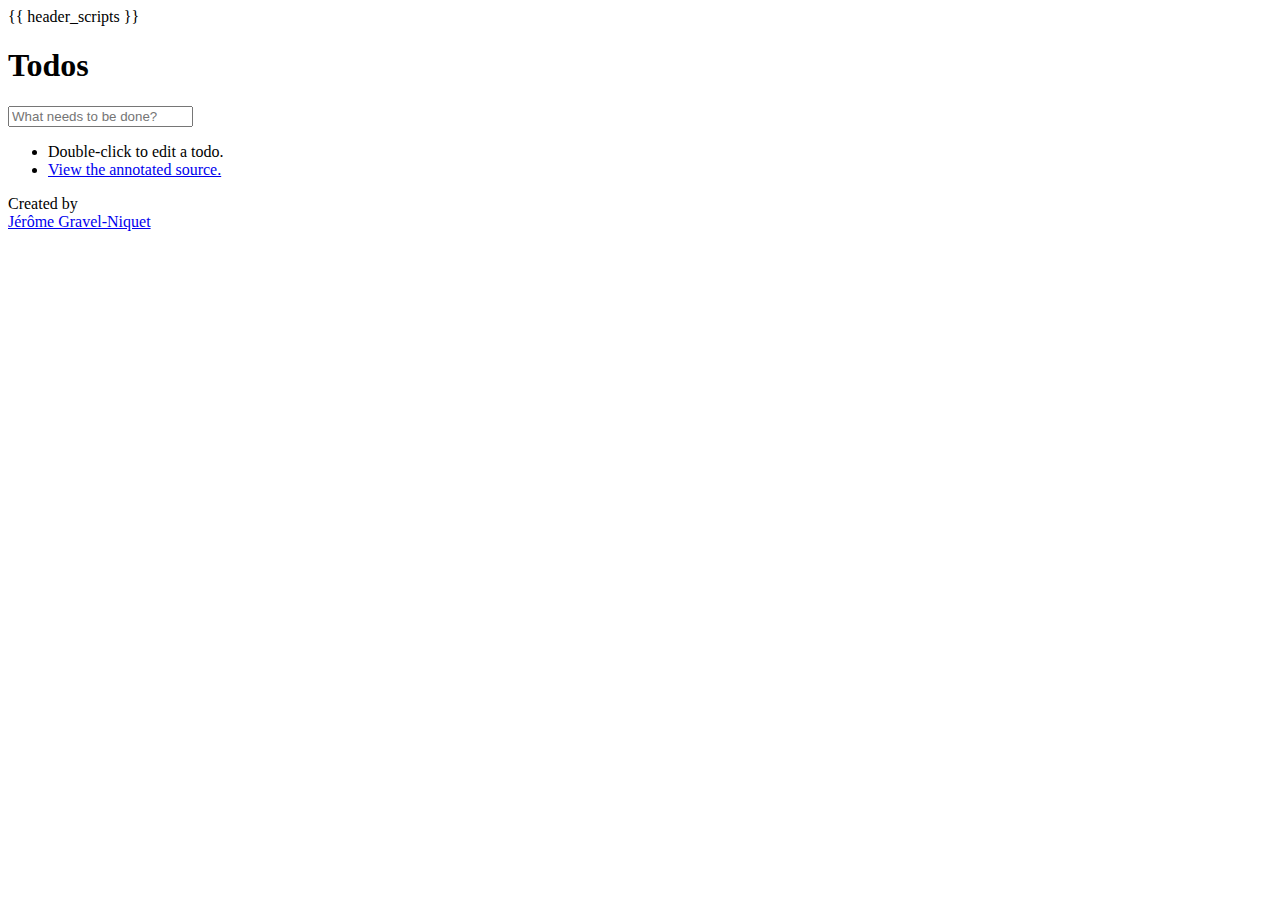
<file: demos/todoapp/htmls/index.html>
<!DOCTYPE html>
<html>

  <head>
    <title>Backbone Demo: Todos</title>
    <link href="http://documentcloud.github.com/backbone/examples/todos/todos.css" media="all" rel="stylesheet" type="text/css"/>
    {{ header_scripts }}
  </head>

  <body>

    <!-- Todo App Interface -->

    <div id="todoapp">

      <div class="title">
        <h1>Todos</h1>
      </div>

      <div class="content">

        <div id="create-todo">
          <input id="new-todo" placeholder="What needs to be done?" type="text" />
          <span class="ui-tooltip-top" style="display:none;">Press Enter to save this task</span>
        </div>

        <div id="todos">
          <ul id="todo-list"></ul>
        </div>

        <div id="todo-stats"></div>

      </div>

    </div>

    <ul id="instructions">
      <li>Double-click to edit a todo.</li>
      <li><a href="../../docs/todos.html">View the annotated source.</a></li>
    </ul>

    <div id="credits">
      Created by
      <br />
      <a href="http://jgn.me/">J&eacute;r&ocirc;me Gravel-Niquet</a>
    </div>

  </body>

</html>
</file>
